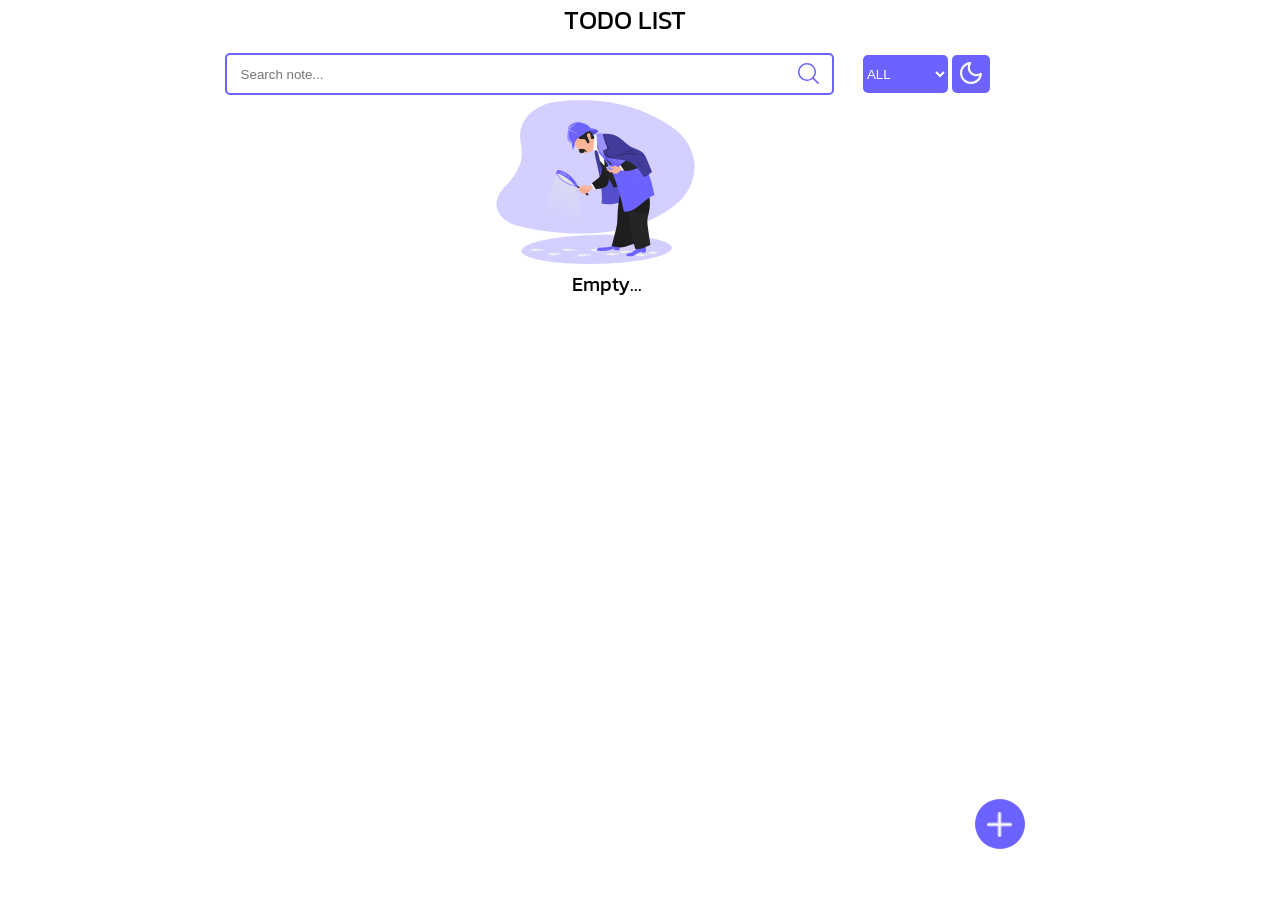
<file: index.html>
<!DOCTYPE html>
<html lang="en">

<head>
    <meta charset="UTF-8">
    <meta name="viewport" content="width=device-width, initial-scale=1.0">
    <title>Document</title>
    <link rel="stylesheet" href="style.css">
    <link rel="preconnect" href="https://fonts.googleapis.com">
    <link rel="preconnect" href="https://fonts.gstatic.com" crossorigin>
    <link
        href="https://fonts.googleapis.com/css2?family=Atkinson+Hyperlegible+Next:ital,wght@0,200..800;1,200..800&family=Kanit:ital,wght@0,100;0,200;0,300;0,400;0,500;0,600;0,700;0,800;0,900;1,100;1,200;1,300;1,400;1,500;1,600;1,700;1,800;1,900&family=Nunito+Sans:ital,opsz,wght@0,6..12,200..1000;1,6..12,200..1000&family=Poppins:wght@500&family=Sansita+Swashed:wght@300..900&display=swap"
        rel="stylesheet">
</head>

<body>
    <main>
        <div id="form">
            <p id="maintext">TODO LIST</p>
            <input type="text" id="finder-light" placeholder=" Search note...">
            <button type="submit" id="btnfind"><img src="photos/Vector.svg"></button>
            <select id="spisok">
                <option>ALL</option>
                <option>DONE</option>
                <option>ONGOING</option>
            </select>
            <button type="button" id="themeToggle"><img id="ThemeIcon" src="photos/moon.svg"></button>
            <div class="box_for_tasks">
                <img src="photos/Detective-check-footprint 1.png" id="empty">
                <p id="emt_txt">Empty...</p>
            </div> 
        </div>
        <button id="add_task"><img src=photos/plus.png style="width: 50%; height: 50%;"></button>
        </div>
    </main>
    <div class="modale_window">
        <div id="modale_content">
            <p id="maintext">NEW LIST</p>
            <input type="text" id="task_name" placeholder="input your note...">
            <div id="buttons_box">
                <button id="cancel">CANCEL</button>
                <button id="apply">APPLY</button>
            </div>
        </div>
    </div>
    <div class="background_box"></div>

</body>
<script src="script.js"></script>

</html>
</file>
<file: style.css>
* {
    margin: 0;
    padding: 0;
}

#form {
    min-height: 200px;
    max-height: 100%;
    height: auto;
    width: 800px;
}

body {
    width: 99.2vw;
    height: 99.2vh;
    display: flex;
    justify-content: center;
    transition: background-color 0.3s ease;
}

body.light-theme {
    background-color: white;
    color: #333333;
}

body.dark-theme {
    background-color: rgb(55, 55, 55);
    color: #ffffff;
}

body.light-theme input {
    color: #333333;
    background-color: white;
    transition: 0.3s ease;
}

body.dark-theme input {
    color: #ffffff;
    background-color: rgb(55, 55, 55);
    transition: 0.3s ease;
}

.modale_window[data-theme="dark"] {
    background-color: #333;
    color: white;
}

.modale_window[data-theme="light"] {
    background-color: white;
    color: black;
}

.theme_image_light {
    display: flex;
    justify-self: center;
    width: 22px;
    height: 22px;
    background-image: url(photos/moon.svg);
}

.theme_image_dark {
    display: flex;
    justify-self: center;
    width: 22px;
    height: 22px;
    background-image: url(photos/sun.svg);
}

*:focus {
    outline: none;
}

main {
    display: flex;
    align-items: flex-end;
    flex-direction: column;
    width: 780px;
    height: 100%;
    position: fixed;
    gap: 500px;
}

#maintext {
    text-align: center;
    font-family: "Kanit", sans-serif;
    font-size: 26px;
    height: 50px;
}

#finder-light {
    padding-left: 10px;
    width: 595px;
    height: 38px;
    border-radius: 5px;
    border: 2px solid #6C63FF;
}

#finder-dark {
    padding-left: 10px;
    width: 595px;
    height: 38px;
    border-radius: 5px;
    border: 2px solid #6C63FF;
    background-color: black;
    color: white;
}

#btnfind {
    width: 21px;
    height: 21px;
    background: none;
    border: none;
    position: relative;
    cursor: pointer;
    right: 40px;
    top: 5px;
}

#spisok {
    width: 85px;
    height: 38px;
    background-color: #6C63FF;
    border-radius: 5px;
    border: none;
    color: #fff;
}

#themeToggle {
    cursor: pointer;
    background-color: #6C63FF;
    border-radius: 5px;
    width: 38px;
    height: 38px;
    border: none;
    position: relative;
    top: 5px;
}

#ThemeIcon {
    transition: transform 0.3s ease;
}

#ThemeIcon:hover {
    transform: scale(1.1);
}

/* УДАЛИТЬ ДУБЛИРУЮЩИЕСЯ СТИЛИ ДЛЯ .task И .task_text */
/* ОСТАВИТЬ ТОЛЬКО ЭТИ: */

.task {
    width: 20px;
    height: 20px;
    cursor: pointer;
    accent-color: #6C63FF;
    flex-shrink: 0;
}

.tasklist {
    width: 525px;
    height: 70px;
    justify-self: center;
    display: flex;
    align-items: center;
    gap: 20px;
}

.task_text {
    cursor: pointer;
    user-select: none;
    font-family: "Kanit", sans-serif;
    font-size: 20px;
    font-weight: medium;
    color: #333333;
    margin: 0;
    padding: 0;
    flex: 1;
    word-break: break-word;
    display: block;
}

.dark-theme .task_text {
    color: #ffffff;
}

.task:checked + .task_text {
    text-decoration: line-through;
    color: #878787;
}

.task_text.completed {
    text-decoration: line-through;
}

.checkbox-label {
    display: flex;
    align-items: center;
    width: 100%;
    gap: 12px;
}

.checkbox-label {
    display: flex;
    align-items: center;
    gap: 8px;
    cursor: pointer;
}

hr {
    width: 520px;
    background-color: #6C63FF;
    height: 1px;
    border: none;
}

.modale_window {
    width: 500px;
    height: 289px;
    background-color: #f7f7f7;
    border-radius: 16px;
    display: none;
    z-index: 100;
    position: absolute;
    top: 15vw;
    left: 37%;
}

.modale_window-dark {
    width: 500px;
    height: 289px;
    background-color: rgb(55, 55, 55);
    color: white;
    border-radius: 16px;
    display: none;
    z-index: 100;
    position: absolute;
    top: 15vw;
    left: 37%;
}

.modale_window-dark input {
    color: white;
    background-color: black;
    transition: ease 0.3s;
}

.background_box {
    left: 0px;
    position: absolute;
    display: none;
    z-index: 1;
    width: 100vw;
    height: 100vh;
    background-color: black;
    opacity: 50%;
}

#add_task {
    height: 50px;
    width: 50px;
    border-radius: 30px;
    border: none;
    background-color: #6C63FF;
    display: flex;
    justify-content: center;
    align-items: center;
}

#add_task:hover {
    transform: scale(1.05);
    background-color: #433ea3;
    transition: ease 1s;
    cursor: pointer;
}

#modale_content {
    display: flex;
    flex-wrap: wrap;
    justify-content: center;
    max-width: 500px;
    max-height: 289px;
}

#task_name {
    width: 440px;
    height: 38px;
    border-radius: 5px;
    border: 2px solid #6C63FF;
    color: #000000;
    padding-left: 10px;
}

#buttons_box {
    display: flex;
    align-items: end;
    justify-content: space-between;
    gap: 200px;
    width: 440px;
    height: 50px;
}

#cancel {
    background-color: none;
    color: #6C63FF;
    border: 1px solid #6C63FF;
    width: 110px;
    height: 38px;
    border-radius: 8px;
}

#apply {
    background-color: #6C63FF;
    color: white;
    width: 110px;
    height: 38px;
    border-radius: 8px;
    border: none;
}

#apply:hover {
    transform: scale(1.05);
    background-color: #433ea3;
    transition: ease 1s;
    cursor: pointer;
}

#cancel:hover {
    transform: scale(1.05);
    background-color: #b8b8b8;
    transition: ease 1s;
    cursor: pointer;
}

.box_for_tasks {
    height: auto;
    width: 525px;
    display: flex;
    flex-direction: column;
    position: relative;
    left: 120px;
}

#empty {
    width: 221px;
    height: 174px;
    display: flex;
    position: relative;
    left: 140px;
}

#emt_txt {
    font-family: "Kanit", sans-serif;
    font-size: 20px;
    text-align: center;
}

.note_actions {
    display: flex;
    justify-content: right;
    width: 500px;
}

.edit-btn {
    cursor: pointer;
    border: none;
    background: none;
}

.delete-btn {
    cursor: pointer;
    border: none;
    background: none;
}
</file>
